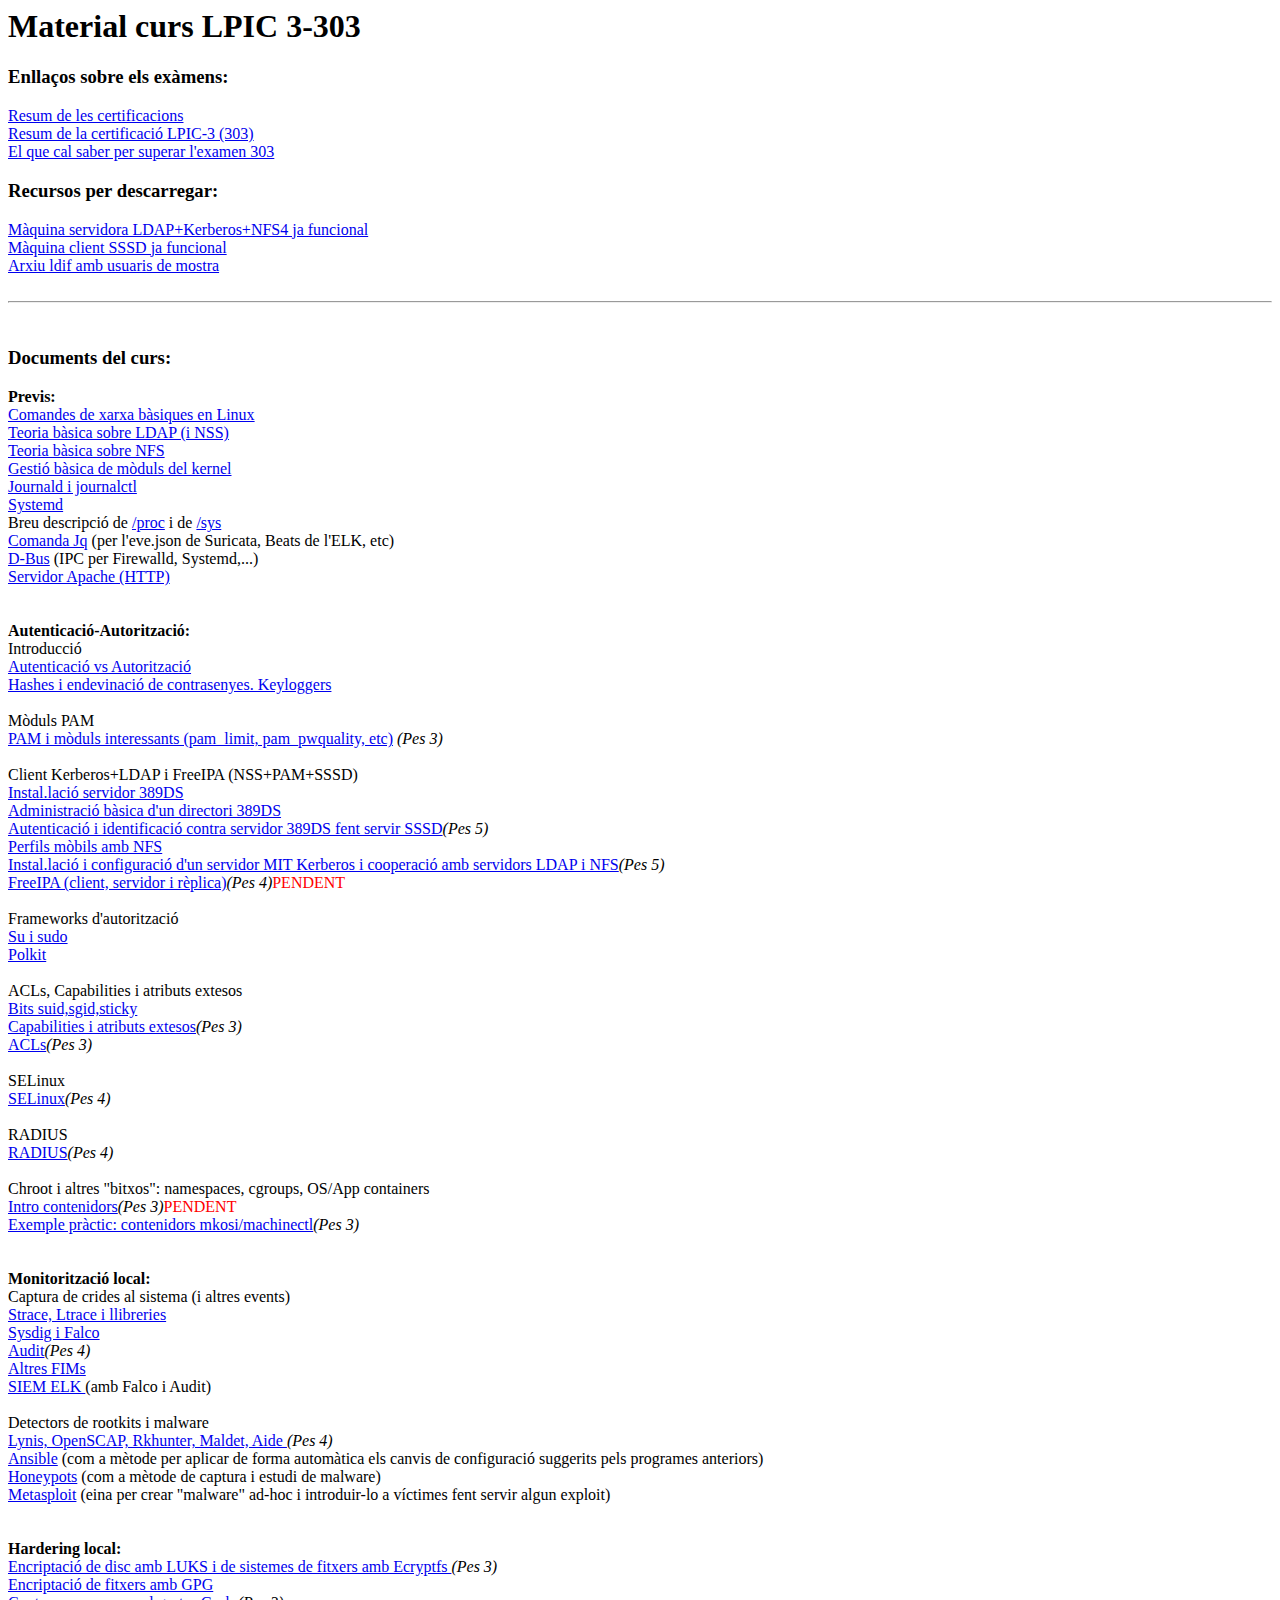
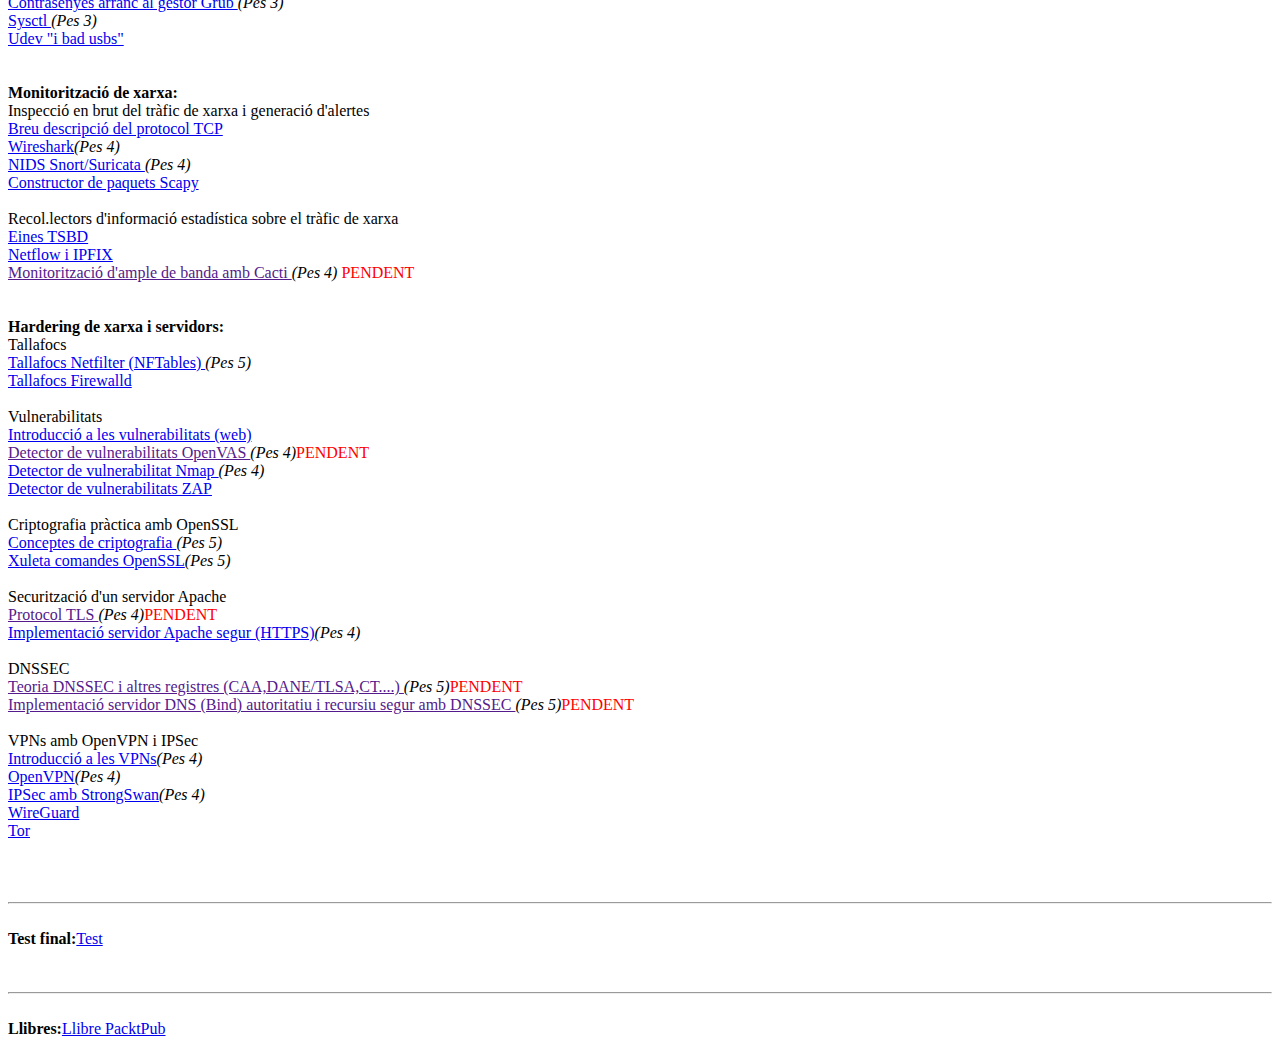
<file: index.html>
<html>
<body>
<h1>Material curs LPIC 3-303</h1>
<h3>Enllaços sobre els exàmens:</h3>
<a href="http://www.lpi.org/our-certifications/summary-of-certifications">Resum de les certificacions</a><br>
<a href="https://www.lpi.org/our-certifications/lpic-3-303-overview">Resum de la certificació LPIC-3 (303)</a><br>
<a href="https://www.lpi.org/our-certifications/exam-303-objectives">El que cal saber per superar l'examen 303</a><br>
<h3>Recursos per descarregar:</h3>
<a href="https://cloud.elpuig.xeill.net/index.php/s/fCVJncmSoqezlFA"> Màquina servidora LDAP+Kerberos+NFS4 ja funcional</a><br>
<a href="https://cloud.elpuig.xeill.net/index.php/s/jg0rgR83L1Jv5tl"> Màquina client SSSD ja funcional</a><br>
<a href="LDAP-Kerberos-FreeIPA/usuarios.ldif" download target=_blank>Arxiu ldif amb usuaris de mostra</a><br>
<br><hr><br>
 
<h3>Documents del curs:</h3> 
 
<b>Previs: </b><br>
<a href="ComandesXarxaBasiquesLinux.pdf" download target=_blank>Comandes de xarxa bàsiques en Linux</a><br> 
<a href="LDAP-Kerberos-FreeIPA/TeoriaLDAP-NSS.pdf" download target=_blank>Teoria bàsica sobre LDAP (i NSS)</a><br>
<a href="LDAP-Kerberos-FreeIPA/NFS.pdf" download target=_blank>Teoria bàsica sobre NFS</a><br>
<a href="ModulsKernel.pdf" download target=_blank>Gestió bàsica de mòduls del kernel</a><br>
<a href="Journalctl.pdf">Journald i journalctl</a><br>
<a href="Systemd.pdf">Systemd</a><br>
Breu descripció de <a href="https://www.thegeekdiary.com/understanding-the-proc-file-system">/proc</a> i de <a href="https://www.thegeekdiary.com/understanding-the-sysfs-file-system-in-linux/">/sys</a><br>
<a href="Jq.pdf">Comanda Jq</a> (per l'eve.json de Suricata, Beats de l'ELK, etc)<br>
<a href="DBus.pdf">D-Bus</a> (IPC per Firewalld, Systemd,...)<br>
 <a href="ServidorApache(HTTP).pdf">Servidor Apache (HTTP)</a><br><br><br>
<!--shadow, xuletadnsmasq?-->

<b>Autenticació-Autorització:</b><br>
Introducció <br>
<a href="DiferenciaAutenticacioAutoritzacio(iManeres).pdf" download target=_blank>Autenticació vs Autorització</a><br>
<a href="HashesContrasenyesiKeyloggers.pdf" download target=_blank>Hashes i endevinació de contrasenyes. Keyloggers</a><br><br>
 
Mòduls PAM<br>
<a href="PAM.pdf" download target=_blank>PAM i mòduls interessants (pam_limit, pam_pwquality, etc)</a><i> (Pes 3)</i><br><br>
 
Client Kerberos+LDAP i FreeIPA (NSS+PAM+SSSD)<br>
<a href="LDAP-Kerberos-FreeIPA/PracticaInstalacion389DS.pdf" download target=_blank>Instal.lació servidor 389DS</a><br>
<a href="LDAP-Kerberos-FreeIPA/PracticaAdministracionBasicaDirectorio.pdf" download target=_blank>Administració bàsica d'un directori 389DS</a><br>
<a href="LDAP-Kerberos-FreeIPA/LoginDesdeClienteUsandoSSSD.pdf" download target=_blank>Autenticació i identificació contra servidor 389DS fent servir SSSD</a><i>(Pes 5)</i><br>
<a href="LDAP-Kerberos-FreeIPA/PracticaPerfilesMovilesConNFS.pdf" download target=_blank>Perfils mòbils amb NFS</a><br> 
<a href="LDAP-Kerberos-FreeIPA/Kerberos.pdf" download target=_blank>Instal.lació i configuració d'un servidor MIT Kerberos i cooperació amb servidors LDAP i NFS</a><i>(Pes 5)</i><br>
<a href="LDAP-Kerberos-FreeIPA/FreeIPA.pdf" download target=_blank>FreeIPA (client, servidor i rèplica)</a><i>(Pes 4)</i><span style="color:red;">PENDENT</span><br><br>
 
Frameworks d'autorització <br>
<a href="SuSudo.pdf" download target=_blank>Su i sudo</a><br> 
<a href="Polkit.pdf" download target=_blank>Polkit</a><br><br> 
 
ACLs, Capabilities i atributs extesos <br>
<a href="Suid.pdf" download target=_blank>Bits suid,sgid,sticky</a><br> 
<a href="CapabilitiesIAtrExt.pdf" download target=_blank>Capabilities i atributs extesos</a><i>(Pes 3)</i><br>
<a href="ACLs.pdf" download target=_blank>ACLs</a><i>(Pes 3)</i><br><br>

SELinux <br>
<a href="SELinux.pdf" download target=_blank>SELinux</a><i>(Pes 4)</i><br><br>
 
RADIUS <br>
<a href="Radius.pdf" download target=_blank>RADIUS</a><i>(Pes 4)</i><br><br> 
 
Chroot i altres "bitxos": namespaces, cgroups, OS/App containers<br>
<a href="IntroContenidors.pdf" download target=_blank>Intro contenidors</a><i>(Pes 3)</i><span style="color:red;">PENDENT</span><br>
<a href="ChrootAmbMkosiiSystemd-nspawn.pdf" download target=_blank>Exemple pràctic: contenidors mkosi/machinectl</a><i>(Pes 3)</i><br><br><br>

 
<b>Monitorització local: </b><br>
Captura de crides al sistema (i altres events)<br>
<a href="StraceLtraceLlibreries.pdf">Strace, Ltrace i llibreries</a><br>
<a href="SysdigiFalco.pdf">Sysdig i Falco</a><br>
<a href="Audit.pdf">Audit</a><i>(Pes 4)</i><br>
<a href="AltresFIMs.pdf">Altres FIMs</a><br>
<a href="ELK.pdf">SIEM ELK </a> (amb Falco i Audit)<br><br>
 
Detectors de rootkits i malware <br>
<a href="OpenSCAPEtc.pdf">Lynis, OpenSCAP, Rkhunter, Maldet, Aide </a><i>(Pes 4)</i><br>
<a href="Ansible.pdf">Ansible</a> (com a mètode per aplicar de forma automàtica els canvis de configuració suggerits pels programes anteriors)<br>
<a href="Honeypots.pdf">Honeypots</a> (com a mètode de captura i estudi de malware)<br>
<a href="Metasploit.pdf">Metasploit</a> (eina per crear "malware" ad-hoc i introduir-lo a víctimes fent servir algun exploit)<br><br><br>
<!--<a href="">Yara</a> (eina per crear definicions pròpies de detecció de malware) <span style="color:red;">PENDENT</span><br><br><br>-->
<!--Forensics,binutils-->
 

<b>Hardering local:</b><br>
<a href="LUKSIEncryptFS.pdf">Encriptació de disc amb LUKS i de sistemes de fitxers amb Ecryptfs </a><i>(Pes 3)</i><br>
<a href="GPG.pdf">Encriptació de fitxers amb GPG</a><br> 
<a href="Grub.pdf">Contrasenyes arranc al gestor Grub </a><i>(Pes 3)</i><br>
<a href="Sysctl.pdf">Sysctl </a><i>(Pes 3)</i><br>
<a href="Udev.pdf">Udev "i bad usbs"</a><br><br><br>


<b>Monitorització de xarxa:</b> <br>
Inspecció en brut del tràfic de xarxa i generació d'alertes<br>
<a href="https://sookocheff.com/post/networking/how-does-tcp-work">Breu descripció del protocol TCP</a><br>
<a href="WireShark.pdf">Wireshark</a><i>(Pes 4)</i><br>
<a href="Suricata.pdf">NIDS Snort/Suricata </a><i>(Pes 4)</i><br>
<a href="Scapy.pdf">Constructor de paquets Scapy</a><br><br>

Recol.lectors d'informació estadística sobre el tràfic de xarxa<br> 
<a href="EinesTSBD.pdf">Eines TSBD</a><br>
<a href="IntroIPFIX.pdf">Netflow i IPFIX</a><br>
<a href="">Monitorització d'ample de banda amb Cacti </a><i>(Pes 4)</i> <span style="color:red;">PENDENT</span><br><br><br>

 
<b>Hardering de xarxa i servidors:</b> <br> 
Tallafocs<br>
<a href="Nftables.pdf">Tallafocs Netfilter (NFTables) </a><i>(Pes 5)</i><br>
<a href="Firewalld.pdf">Tallafocs Firewalld </a><br><br>
<!--fail2ban. VyOS/Cummulus/OPX vs pfSense/OPNsense/Nethserver/ClearOS/Zentyal + Cockpit-->
 
Vulnerabilitats<br>
<a href="IntroVulnerabilitats.pdf">Introducció a les vulnerabilitats (web)</a><br>
<a href="">Detector de vulnerabilitats OpenVAS </a><i>(Pes 4)</i><span style="color:red;">PENDENT</span><br>
<a href="Nmap.pdf">Detector de vulnerabilitat Nmap </a><i>(Pes 4)</i><br>
<a href="ZAP.pdf">Detector de vulnerabilitats ZAP </a><br><br>
<!--Explotadors d'altres vulnerabilitats: Yersinia, DDoS...Hydra/Medusa/Ncrack...Nikto-->

Criptografia pràctica amb OpenSSL<br>
<a href="CriptografiaModerna.pdf">Conceptes de criptografia </a><i>(Pes 5)</i><br>
<a href="OpenSSL.pdf">Xuleta comandes OpenSSL</a><i>(Pes 5)</i><br><br>

Securització d'un servidor Apache <br>
<a href="">Protocol TLS </a><i>(Pes 4)</i><span style="color:red;">PENDENT</span><br>
<a href="ServidorApacheSegur(HTTPS).pdf">Implementació servidor Apache segur (HTTPS)</a><i>(Pes 4)</i><br><br>
<!--let's encrypt i certbot; ..-->
<!--waf:mod-security, bettercap-https, breu descripcio http+curl-->

DNSSEC <br>
<a href="">Teoria DNSSEC i altres registres (CAA,DANE/TLSA,CT....) </a><i>(Pes 5)</i><span style="color:red;">PENDENT</span><br>
<a href="">Implementació servidor DNS (Bind) autoritatiu i recursiu segur amb DNSSEC </a><i>(Pes 5)</i><span style="color:red;">PENDENT</span><br><br>
<!--doh/dot ; bettercap-dns-->
 
VPNs amb OpenVPN i IPSec<br>
<a href="VPN/IntroVPNs.pdf">Introducció a les VPNs</a><i>(Pes 4)</i><br>
<a href="VPN/OpenVPN.pdf">OpenVPN</a><i>(Pes 4)</i><br>
<a href="VPN/StrongSwan.pdf">IPSec amb StrongSwan</a><i>(Pes 4)</i><br>
<a href="VPN/Wireguard.pdf">WireGuard</a><br>
<a href="VPN/Tor.pdf">Tor</a><br><br><br>


<!--
NFS i CIFS segurs <br>
<a href="">Servidor i client NFS4 segur. Client CIFS segur </a><i>(Pes 3)</i><br>
-->

<!--
<b>Altres proteccions:</b><br>
tunels socks-ssh
anonimazión firefox/mensajería
--> 
 
 
<br><hr><br> 
<b>Test final:</b><a href="Test/test.html">Test</a><br><br>
               
 
<br><hr><br>
<b>Llibres:</b><a href="LlibreSeguretatLinux.pdf">Llibre PacktPub </a><br>
 
</body>
</html>
</file>
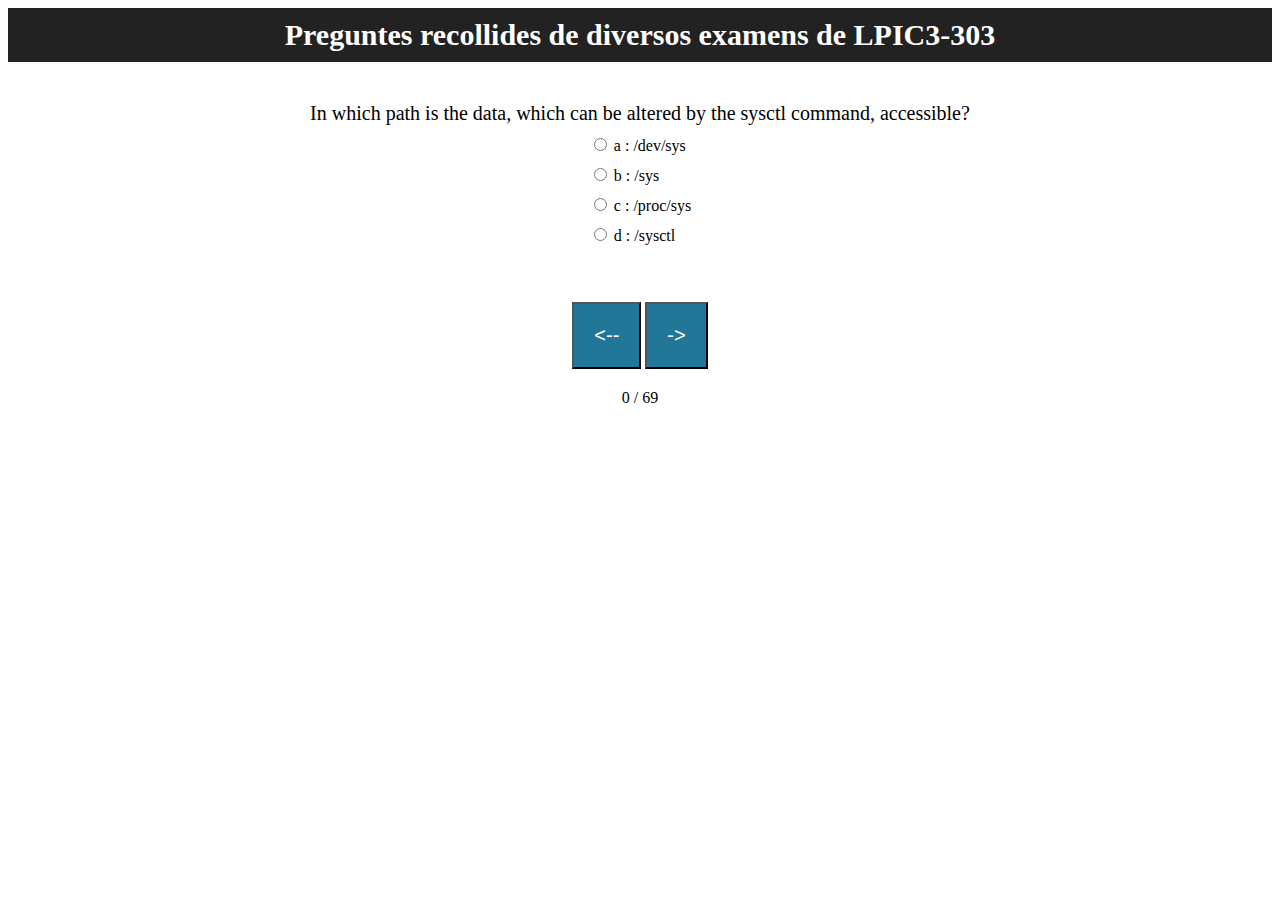
<file: Test/test.html>
<!DOCTYPE html>
<html>
<head><meta charset="UTF-8"><link rel="stylesheet" type="text/css" href="test.css"></head>
<body>
<h1>Preguntes recollides de diversos examens de LPIC3-303</h1>

<div class="quiz-container">
	<div id="quiz"></div>
</div>

<button id="first"><--</button>
<button id="previous"><-</button>
<button id="next">-></button>
<!--<button id="last">...</button>-->
<button id="submit">Validar resposta</button>

<div id="results"></div>
<span id="questionCounter"></span>

<script src="obfuscated.js"></script>
</body>
</html>
</file>
<file: Test/test.css>
/*@import url(https://fonts.googleapis.com/css?family=Work+Sans:300,600);*/

body{
  /* color: #333;
  background-color: #f8f6f0;
  font-family: 'Work Sans', sans-serif;
  font-weight: 300; 
  font-size: 30px; */
  text-align: center;
}
h1{
  /*font-weight: 300; */
  font-size: 30px;
  margin: 0px;
  padding: 10px;
  background-color: #222;
  color: #fff; 
}
.quiz-container{
  position: relative;
  height: 200px;
  margin-top: 40px;
}
.question{
  font-size: 20px;
  margin-bottom: 10px;
}
.answers {
  margin-bottom: 20px;
  text-align: left;
  display: inline-block;
}
.answers label{
  display: block;
  margin-bottom: 10px;
}
button{
  /*border: 0px;
  border-radius: 3px; 
  font-family: 'Work Sans', sans-serif; */
  font-size: 20px;
  background-color: #279;
  color: #fff;
  cursor: pointer; 
  padding: 20px;
  margin-bottom: 20px;
}
button:hover{
  background-color: #279;
}


.slide{
  position: absolute;
  left: 0px;
  top: 0px;
  width: 100%;
  z-index: 1;
  opacity: 0;
  transition: opacity 0.5s;
}
.active-slide{
  z-index: 2;
  opacity: 1;
}
</file>
